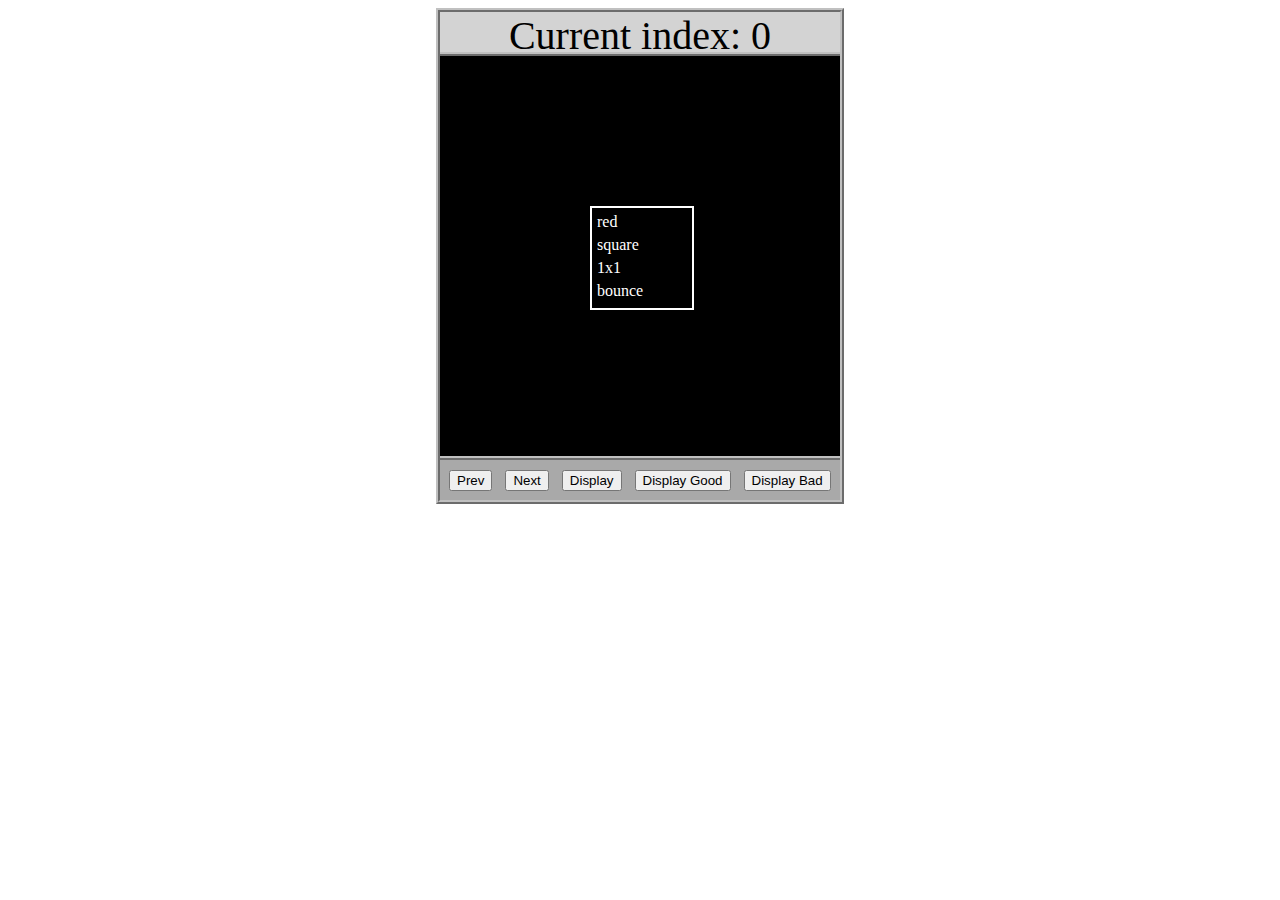
<file: asd-projects/data-shapes/index.html>
<!DOCTYPE html>
<html>
  <head>
    <meta charset="utf-8" />
    <meta name="viewport" content="width=device-width" />
    <title>Data Shapes</title>
    <link rel="stylesheet" href="index.css" />
    <script src="https://code.jquery.com/jquery-3.1.0.js"></script>
    <script src="index.js"></script>
  </head>
  <body>
    <div id="board">
      <div id="info-bar">Current index: 0</div>
      <div id="shape-container">
        <div id="shape"></div>
      </div>
      <div id="button-box">
        <button id="cycle-left">Prev</button>
        <button id="cycle-right">Next</button>
        <button id="execute1">Display</button>
        <button id="execute2">Display Good</button>
        <button id="execute3">Display Bad</button>
      </div>
    </div>
  </body>
</html>
</file>
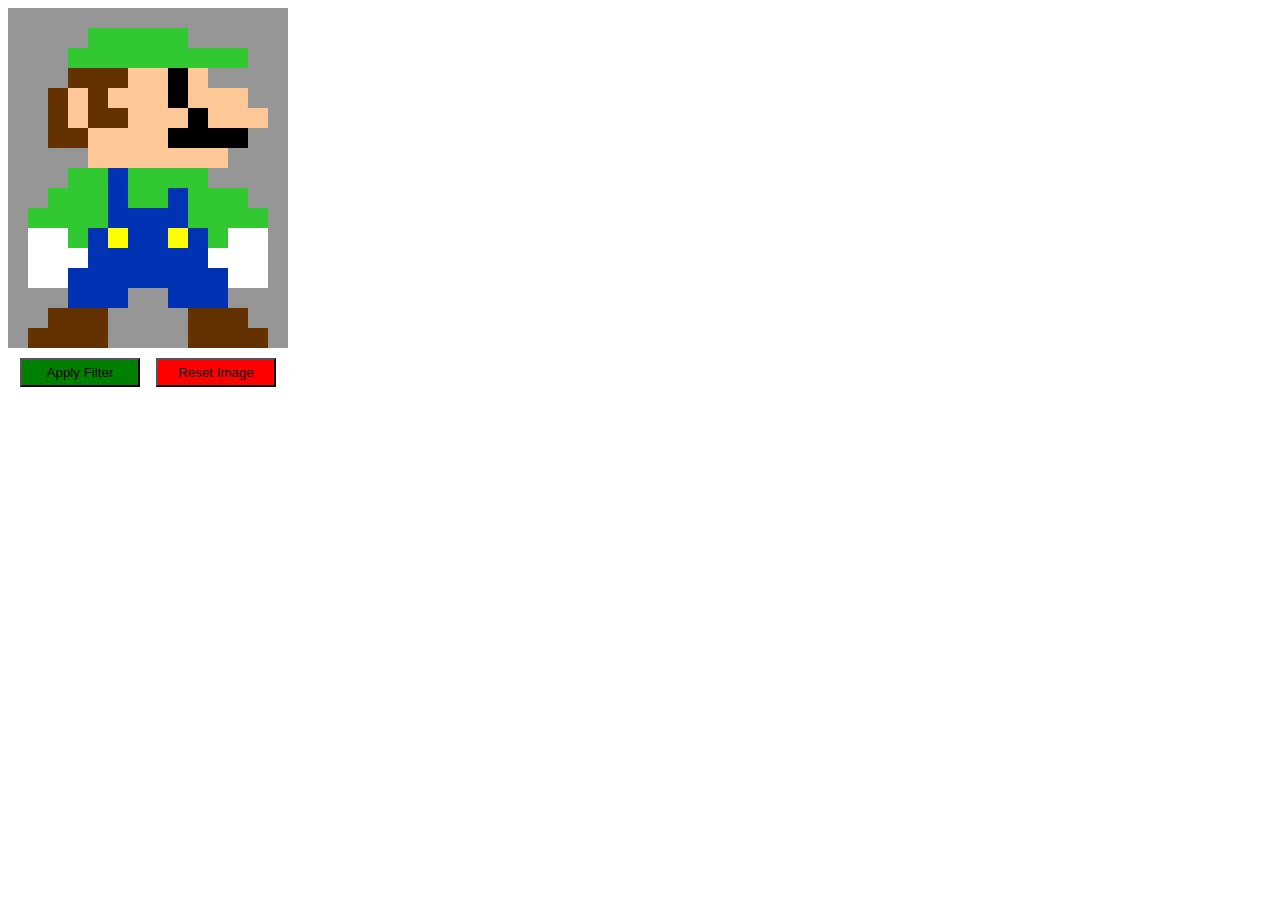
<file: asd-projects/image-filtering/index.html>
<!DOCTYPE html>
<html>
  <head>
    <script src="https://code.jquery.com/jquery-3.1.0.js"></script>
    <meta charset="utf-8" />
    <meta name="viewport" content="width=device-width" />
    <link rel="stylesheet" href="index.css" />
    <script src="image.js"></script>
    <script src="index.js"></script>
    <title>Image Filtering</title>
  </head>
  <body>
    <div id="display"></div>
    <div id="button-box">
      <button id="apply">Apply Filter</button>
      <button id="reset">Reset Image</button>
    </div>
  </body>
</html>
</file>
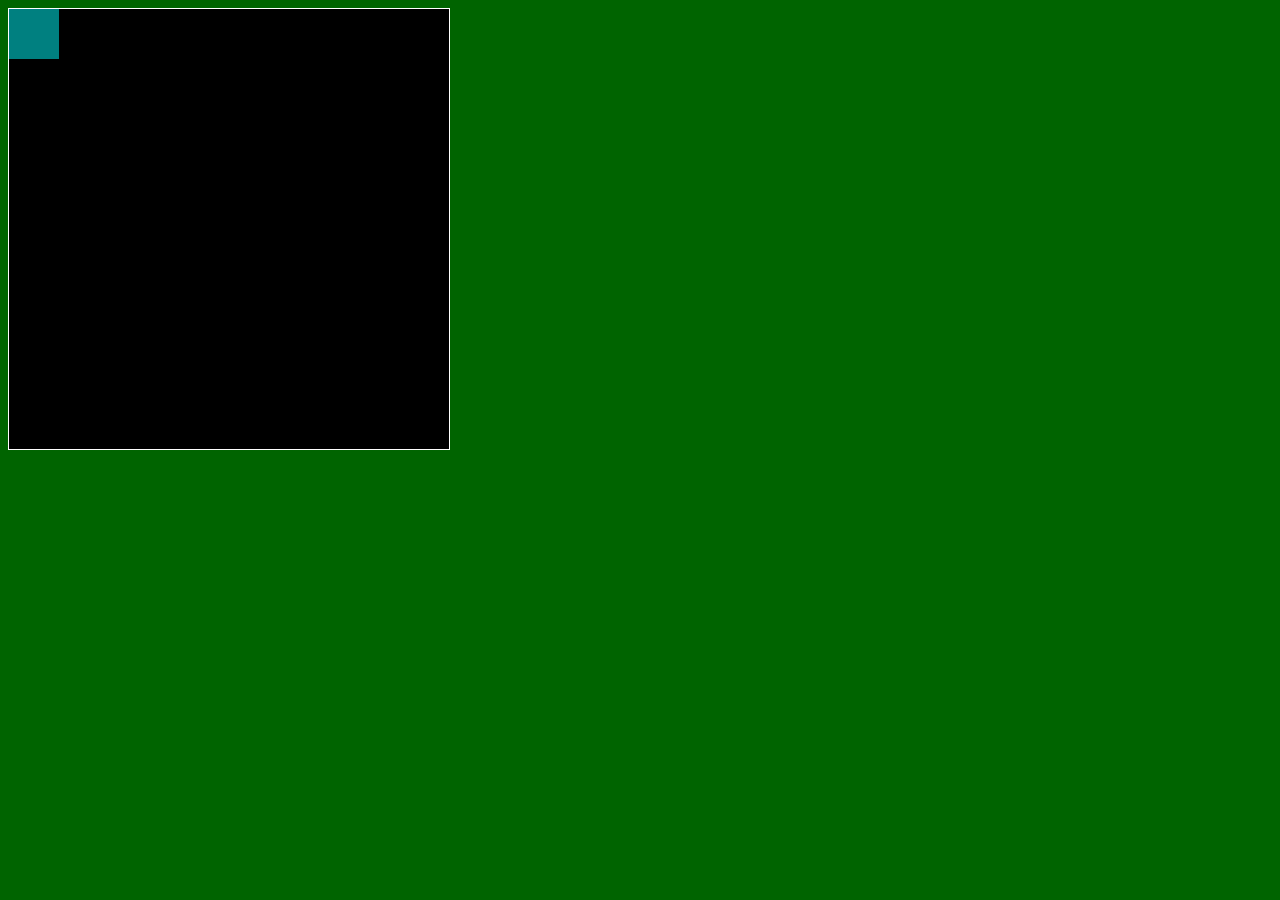
<file: asd-projects/pong/index.html>
<!DOCTYPE html>
<html>
  <head>
    <title>Title</title>
    <!-- Load CSS files -->
    <link rel="stylesheet" type="text/css" href="index.css">
    
    <!-- Load JavaScript files -->
    <script src="jquery.min.js"></script>
    <script src="index.js"></script>
  </head>
  
  <body>
    <div id='board'>
      <div id='gameItem'></div>
    </div>
  </body>
</html>
</file>
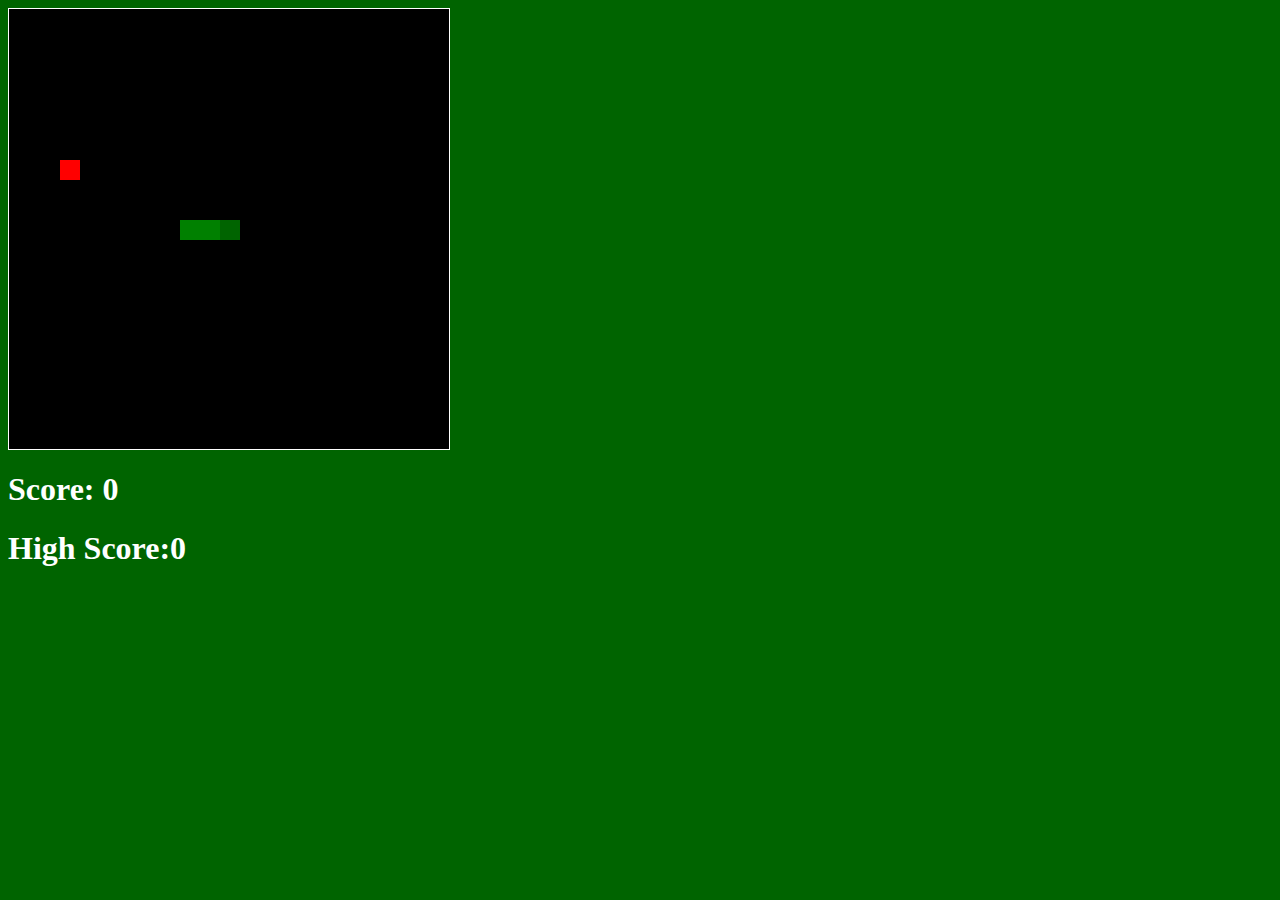
<file: asd-projects/snake/index.html>
<!DOCTYPE html>
<html>

  <head>
    <title>Snake</title>
    <!--Link jQuery and CSS here-->
    <link rel="stylesheet" type="text/css" href="index.css" />
    <script src="jquery.min.js"></script>

  </head>
  <body>
    <div id="board"></div>
    <h1 id="score">Score: 0</h1>
    <h1 id="highScore">High Score:0</h1>    
  </body>
  
  <!-- Link index.js here -->
     <script src="index.js"></script>

</html>
</file>
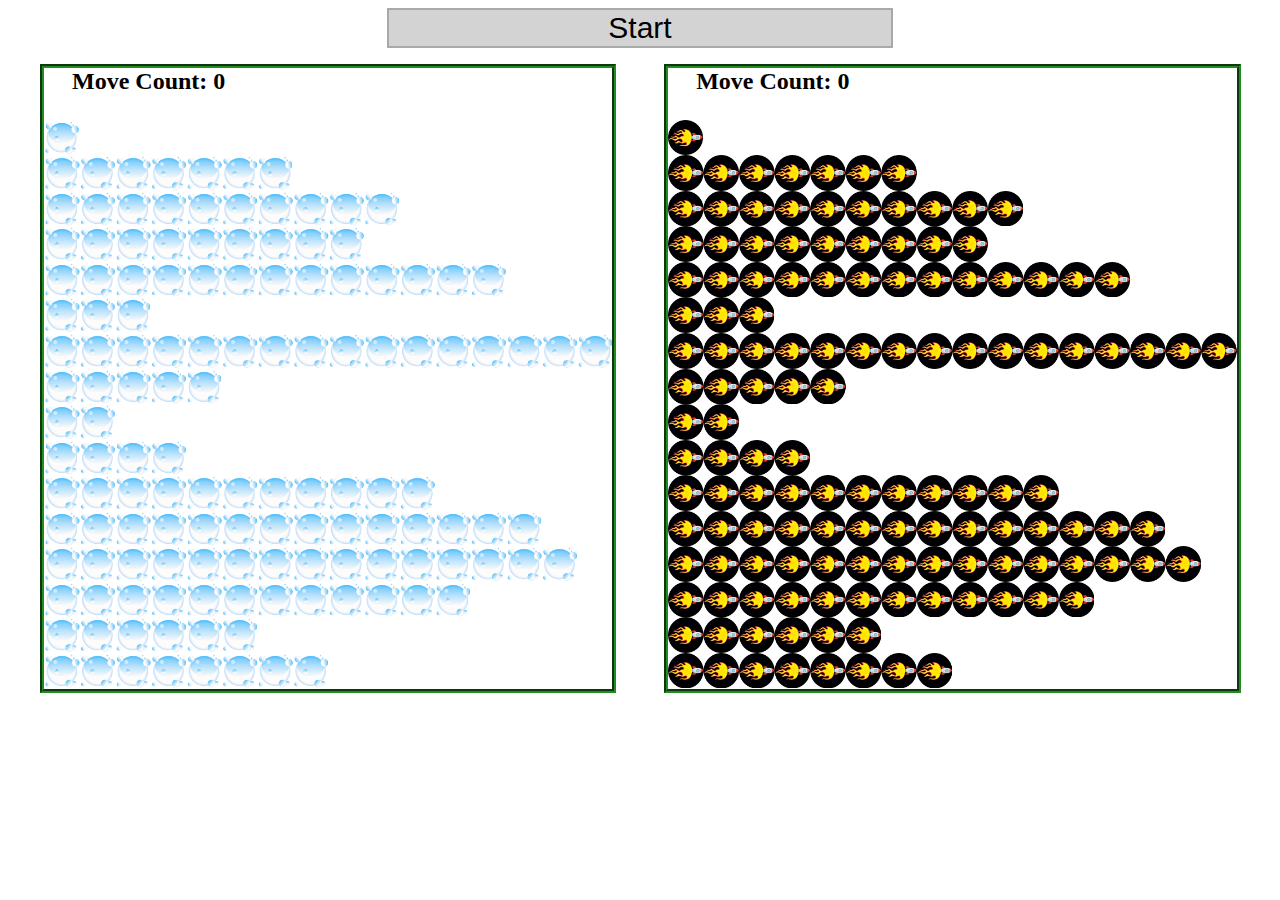
<file: asd-projects/sorting/index.html>
<!DOCTYPE html>
<html>
<head>
    <script src="https://code.jquery.com/jquery-3.1.0.js"></script>    
    <meta charset="utf-8">
    <meta name="viewport" content="width=device-width">
    <link rel="stylesheet" href="index.css">
    <script src="setup.js"></script>
    <script src="index.js"></script>
    <script src="run.js"></script>
    <title>Sorting</title>
</head>
<body>
    <div id="fullContainer">
        <div id="buttonContainer">
          <button id="goButton">Start</button>
        </div>
        <div id="sortContainer">
            <div class="subContainer" id="bubbleArea">
                <h2 id="bubbleCounter">Move Count: 0</h2>
                <div id="displayBubble">

                </div>
            </div>

            <div class="subContainer" id="quickArea">
                <h2 id="quickCounter">Move Count: 0</h2>
                <div id="displayQuick">

                </div>
            </div>
        </div>
    </div>
</body>
</html>
</file>
<file: asd-projects/data-shapes/index.css>
#board {
  width: 400px;
  margin: auto;
  border: silver ridge 4px;
}

#info-bar {
  width: 400px;
  height: 40px;
  background: lightgray;
  font-size: 40px;
  text-align: center;
}

#shape-container {
  width: 400px;
  height: 400px;
  background: black;
  border-top: silver ridge 4px;
  border-bottom: silver ridge 4px;
}

#button-box {
  width: 400px;
  height: 40px;
  background: darkgray;
}

#shape {
  color: white;
  width: 100px;
  height: 100px;
  position: relative;
  top: 150px;
  left: 150px;
  border: white solid 2px;
  display: block;
}

button {
  width: auto;
  height: auto;
  margin: auto;
  margin-top: 10px;
  margin-left: 9px;
}

p {
  margin: 5px;
}
</file>
<file: asd-projects/image-filtering/index.css>
.square {
  width: 20px;
  height: 20px;
  position: absolute;
}

body > div {
  position: relative;
}

#button-box {
  position: relative;
  top: 350px;
}

button {
  width: 120px;
  padding: 5px;
  margin-left: 12px;
}

#apply {
  background: green;
}

#reset {
  background: red;
}
</file>
<file: asd-projects/pong/index.css>
body {
  background-color: darkgreen;
}

#board {
  width: 440px;
  height: 440px;
  border: 1px solid white;
  background-color: black;
  position: relative;
}

#gameItem {
  background-color: teal;
  width: 50px;
  height: 50px;
  position: absolute;
/*   left: 100px; */  /* Uncomment if you want to set a "starting" position */
/*   top: 100px;  */  /* Uncomment if you want to set a "starting" position */
}
</file>
<file: asd-projects/snake/index.css>
body {
  background-color: darkgreen;
}

#board {
  width: 440px;
  height: 440px;
  border: 1px solid white;
  background-color: black;
}

#score, #highScore {
  color: white;
}

.snake, .apple {
  display: block;
  width: 20px;
  height: 20px;
  position: absolute;
  user-select: none;
}

.snake {
  background-color: green;
  z-index: 2;
}

#snake-head {
  background-color: darkgreen;
}

.apple {
  background-color: red;
  z-index: 1;
}
</file>
<file: asd-projects/sorting/index.css>
#fullContainer {
    width:100%;
}
#buttonContainer {
    margin:auto;
    width: 40%;
}
#goButton {
    margin: auto;
    width: 100%;
    border: 2px darkgray double;
    background: lightgray;
    font-size: 30px;
}
#sortContainer {
    display: table;
    margin: 0 auto;
    width: 100%;
}
.subContainer {
    display: inline-block;
    width:45%;
    border: 4px forestgreen groove;
    margin-top: 1.25%;
}
#bubbleArea {
    margin-left: 2.5%;
}
#quickArea {
    margin-left: 3.75%;
}
.subContainer > h2 {
    margin-left: 5%;
    height: 32px;
    margin-top: 0;
}
.sortElement {
    background-position: center;
    background-repeat: repeat-x;
    position: absolute;
    left: 0px;
    margin: 0;
    padding: 0;
}
.subContainer > div {
    position: relative;
}
.bubbleElement {
    background: url('img/bubble.png');
    /*border: 2px aqua ridge;*/
}
.quickElement {
    background: url('img/quick.png');
    /*border: 2px firebrick ridge;*/
}
</file>
